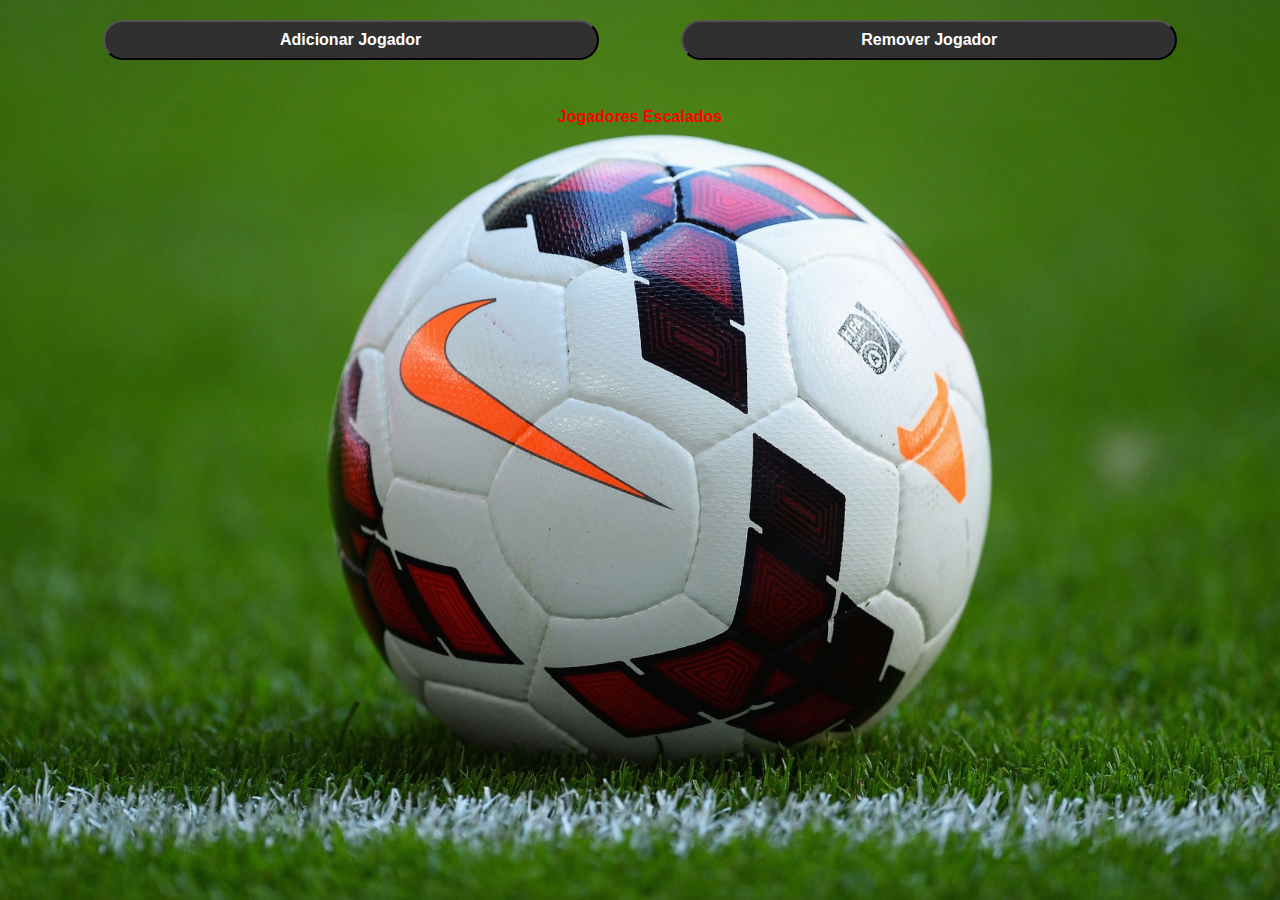
<file: index.html>
<!DOCTYPE html>
<html lang="pt-br">
<head>
  <meta charset="UTF-8">
  <meta http-equiv="X-UA-Compatible" content="IE=edge">
  <meta name="viewport" content="width=device-width, initial-scale=1.0">
  <title>DOM Exercicio</title>
  <script src="https://lucasmanrick.github.io/escalar-remover-jogadores/index.js"></script>
  <link rel="stylesheet" href="https://lucasmanrick.github.io/escalar-remover-jogadores/style.css">
</head>
<body>
  <div class="container">
    <header id="header">
      <nav class="start-buttons-area">
        <button class="button-style " id="newPlayerAba" onclick="addPlayerAba()">Adicionar Jogador</button>
        <button class="removePlayerAba button-style" onclick="removePlayerAba()">Remover Jogador</button>
      </nav>
    </header>
    <br>

      <section id="add-players" style="display: none;" class="main-area">
          <div class="add-players-style">
            <h3>Adicionar Jogador</h3>
            <br>
            <label for="player-name">Nome do jogador:</label> 
            <input type="text" id="player-name" class="inputStyle" required placeholder="ex:Lucas" autofocus>
            <br>
            <label for="player-position">posição do jogador:</label>
            <input type="text" id="player-position" class="inputStyle" required placeholder="ex: Atacante">
            <br>
            <label for="player-shirtadd">camisa do jogador:</label>
            <input type="text" id="player-shirtadd" class="inputStyle" required placeholder="ex: 10">
            <br>
            <button class="button-bottom" onclick="climbPlayer()">Escalar</button> 
          </div>
      </section>
      <section id="remove-players" style="display: none;" class="main-area">
          <div class ="remove-players-style">
            <h3>Remover Jogador</h3>
            <br>
            <label for="player-shirt">Camisa do jogador que será removido:</label>
            <input type="text" id="player-shirt" class="inputStyle" required>
            <br>
            <button class="button-bottom" onclick="removePlayer()" >remover</button>
          </div>
      </section>

      <h2>Jogadores Escalados</h2>

      <section id="insertText" class="text-climb-area">

      </section>


  </div>


</body>
</html>
</file>
